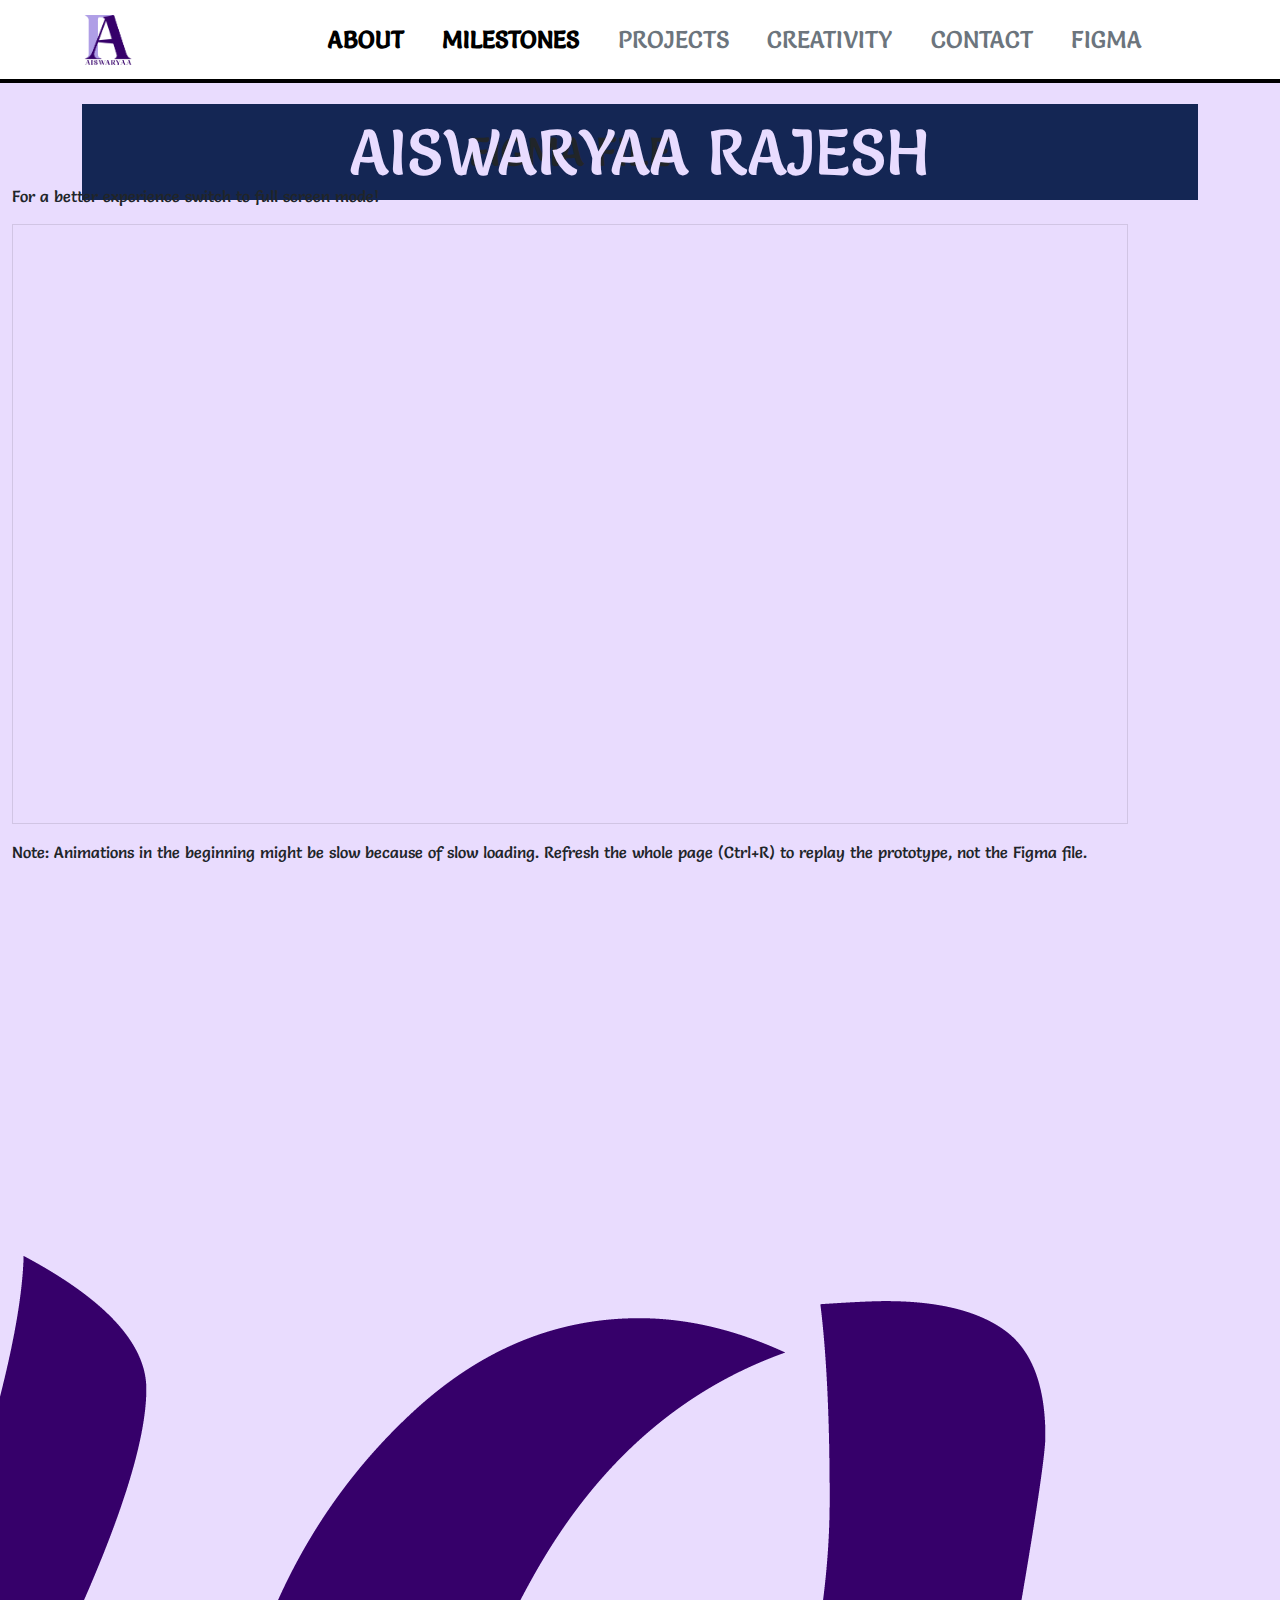
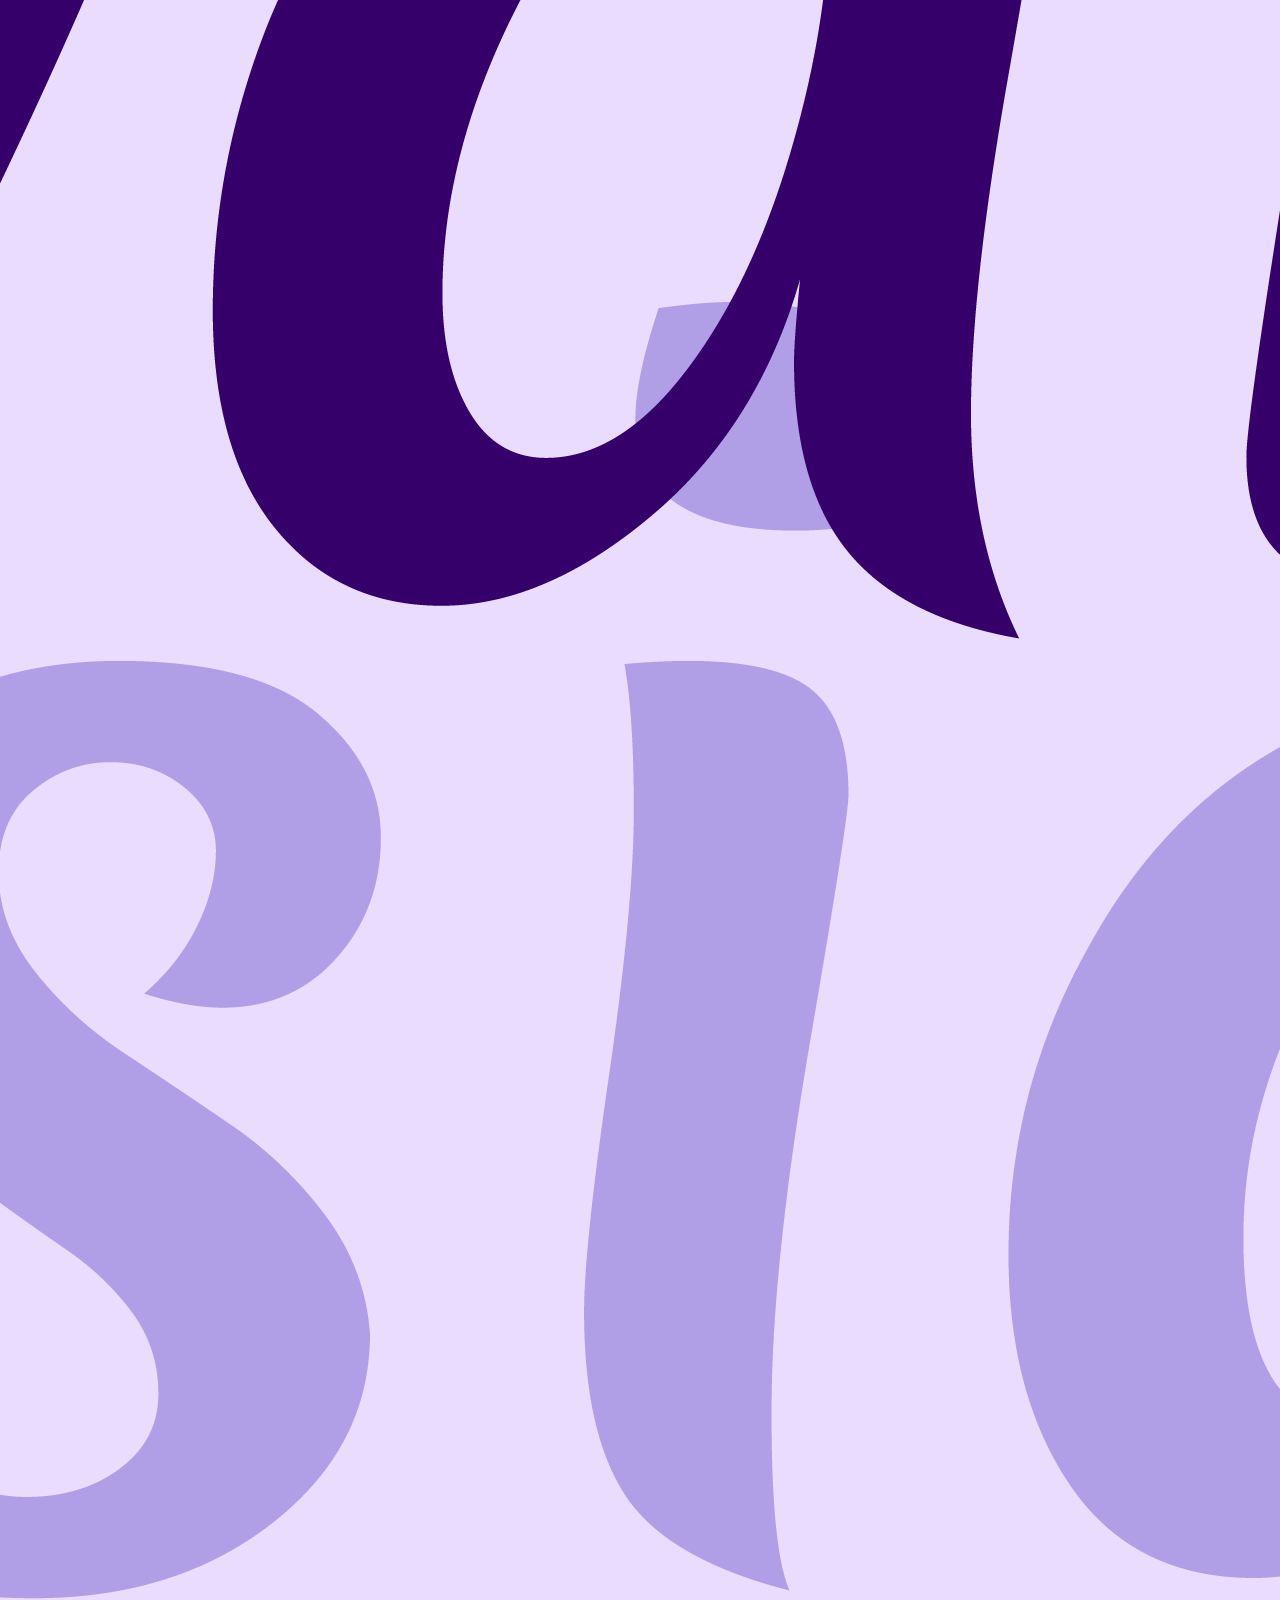
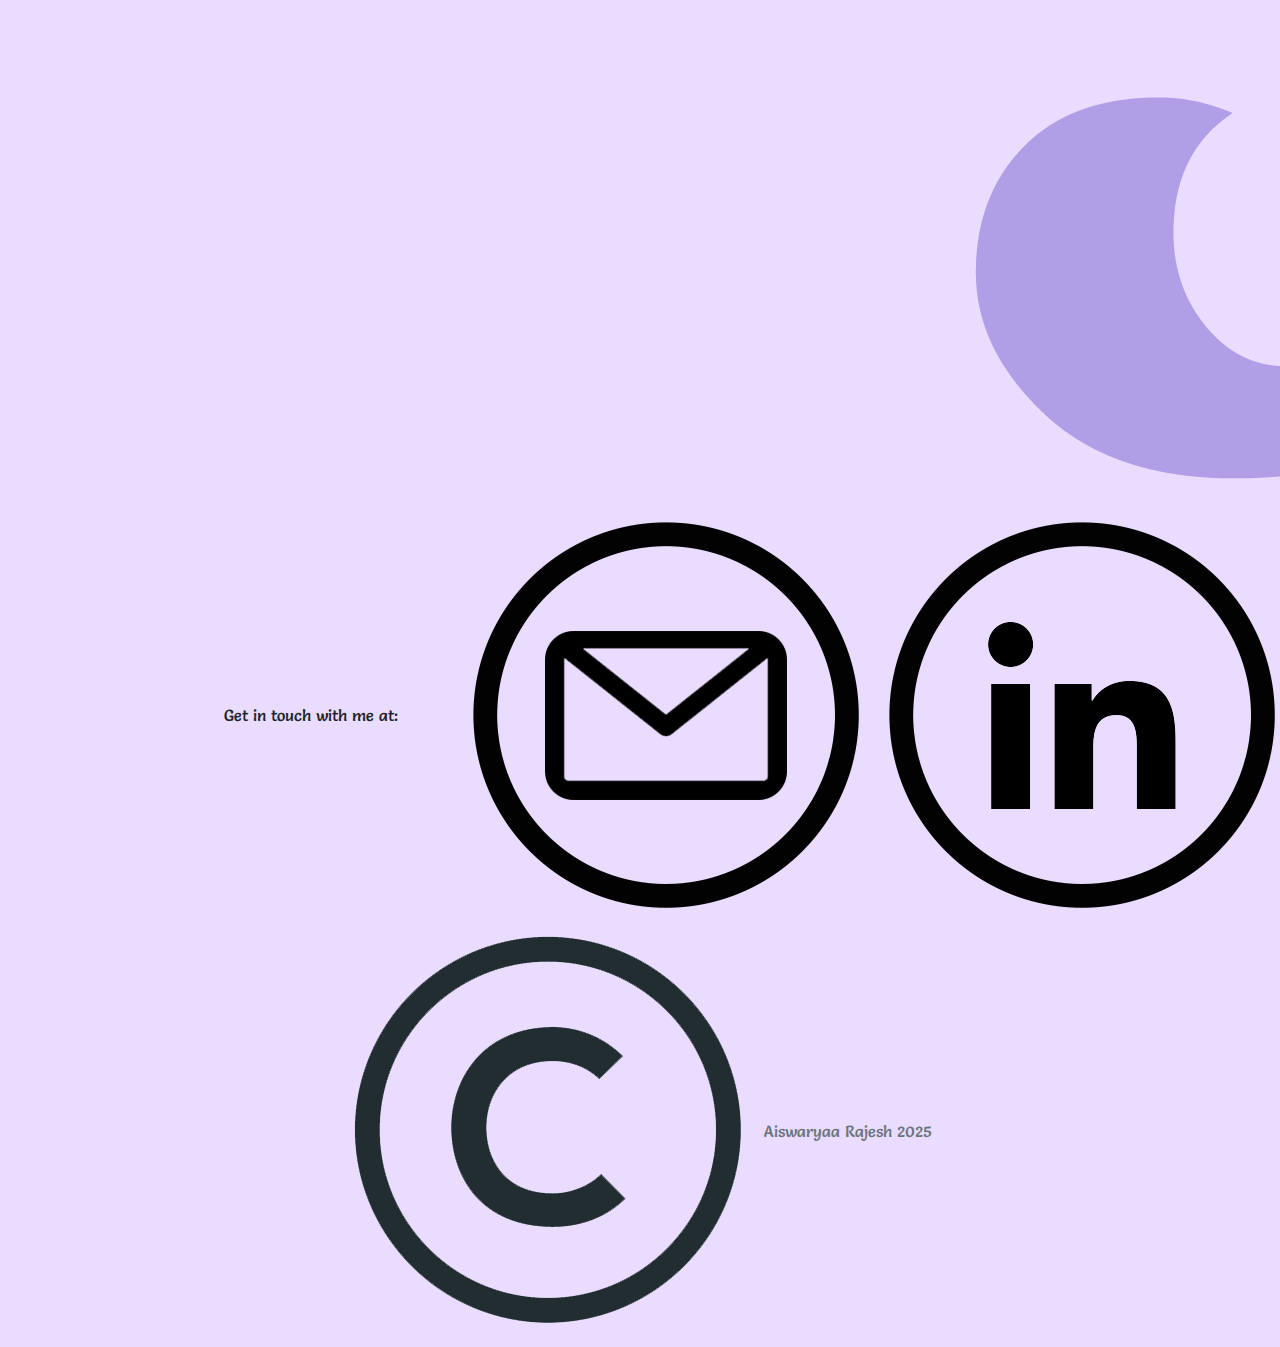
<file: index.html>
<html>
    <head>
        <meta charset="UTF-8">
        <meta name="viewport" content="width=device-width, initial-scale=1.0">
        <title>Aiswaryaa Rajesh</title>
        <link rel="stylesheet" href="./styles.css">
        <link rel="stylesheet" href="https://cdnjs.cloudflare.com/ajax/libs/font-awesome/6.4.0/css/all.min.css" integrity="sha512-iecdLmaskl7CVkqkXNQ/ZH/XLlvWZOJyj7Yy7tcenmpD1ypASozpmT/E0iPtmFIB46ZmdtAc9eNBvH0H/ZpiBw==" crossorigin="anonymous" referrerpolicy="no-referrer" />
        <link rel="preconnect" href="https://fonts.googleapis.com">
        <link rel="preconnect" href="https://fonts.gstatic.com" crossorigin>
        <link href="https://fonts.googleapis.com/css2?family=Salsa&display=swap" rel="stylesheet">
        <link href="https://cdn.jsdelivr.net/npm/bootstrap@5.2.3/dist/css/bootstrap.min.css" rel="stylesheet">
        <script src="https://cdn.jsdelivr.net/npm/bootstrap@5.2.3/dist/js/bootstrap.bundle.min.js"></script>   
    </head>
    <body>
        <!-- Header for large screen -->
        <header>
            <div class="header header-sticky fixed-top d-none d-md-flex align-items-center justify-content-between">
                <div class="container py-2">
                    <div class="row d-flex align-items-center justify-content-between">
                         
                        <!-- Logo -->
                        <div class="col-md-2 d-flex align-items-center">
                            <div class="logo">
                                <a href="./home.html">
                                    <img class="logo" src="./Logo Header.png" alt="Website Logo with Footer" height="50px">
                                </a>
                            </div>
                        </div>
                        <!-- End Logo -->

                        <!-- main menu -->
                        <nav class="col-md-10 navbar d-sm-none d-md-flex justify-content-center">
                            <ul class="nav-menu p-0 m-0 d-flex align-items-center justify-content-center">
                                <li><a href="#about" class="text-secondary d-lg-block nav-link active ">ABOUT</a></li>
                                <li><a href="#milestones" class="text-secondary d-lg-block nav-link active ">MILESTONES</a></li>
                                <li><a href="#projects" class="nav-link text-secondary ">PROJECTS</a></li>
                                <li><a href="#creativity" class="nav-link text-secondary ">CREATIVITY</a></li>
                                <li><a href="#contact" class="text-secondary d-lg-block d-md-none nav-link ">CONTACT</a></li>
                                <li><a href="#figma" class="text-secondary nav-link ">FIGMA</a></li>
                            </ul>
                        </nav>
                        <!-- End main menu -->

                    </div>
                </div>
            </div>
        </header>
        <!-- End header -->

        <!-- Header for small -->
        <header>
            <div class="header header-sticky fixed-top d-block d-md-none align-items-center justify-content-between">
                <div class="container">
                    <div class="row header-sm-container d-flex align-items-center justify-content-between">
                         
                        <!-- Logo -->
                        <div class="col-2 d-flex align-items-center">
                            <div class="logo">
                                <a href="./home.html">
                                    <img class="logo" src="./Logo Header.png" alt="Website Logo with Footer">
                                </a>
                            </div>
                        </div>
                        <!-- End Logo -->

                        <div class="offset-5 col-5 d-flex align-items-baseline justify-content-end">
                            <div class="header-toggle">
                                <!-- Inside Sidepanel-->
                                <div id="mySidepanel" class="sidepanel shadow">
                                    <div class="sidepanel-content d-flex align-items-top justify-content-between">
                                        
                                        <!-- Sidepanel Left -->
                                        <nav class="sidepanel-left col-8">
                                            <ul class="mt-3 pt-3">
                                                <li class="my-4"><a href="#about">ABOUT</a></li>
                                                <li class="my-4"><a href="#milestones">MILESTONES</a></li>
                                                <li class="my-4"><a href="#projects">PROJECTS</a></li>
                                                <li class="my-4"><a href="#creativity">CREATIVITY</a></li>
                                                <li class="my-4"><a href="#figma">FIGMA</a></li>
                                            </ul>
                                        </nav>
                                        <!-- End Sidepanel Left -->

                                        <!-- Sidepanel Right -->
                                        <div class="sidepanel-right d-flex justify-content-center col-4">
                                            <!-- Sidepanel Close -->
                                            <a href="javascript:void(0)" class="d-block closebtn =" onclick="closeNav()">
                                                <div class="sidepanel-menu-close mt-3 pt-2 d-flex justify-content-center align-items-baseline">
                                                    <p class="pe-3">CLOSE</p>
                                                    <i class="fa-solid fa-xmark"></i>
                                                </div>
                                            </a> 
                                            <!-- End Sidepanel Close -->
                                        </div>
                                        <!-- End Sidepanel Right -->
                                    </div>
                                
                                    

                                    
                                </div>
                                <!-- End Inside Sidepanel-->
                                <!-- Open Sidepanel Button -->
                                <div id="main">
                                    <button class="p-0 m-0 d-flex align-items-baseline justify-content-center openbtn sidepanel-menu-button" onclick="openNav()">
                                        <p class="px-3 my-0">MENU</p>
                                        &#9776;
                                    </button>
                                </div>
                                <!-- End Open Sidepanel Button -->
                            </div>
                        </div>
                        <!-- End Sidepanel-->

                        
                        
                    </div>
                </div>
            </div>
        </header>
        <!-- End header -->

        <section id="about">
            <div class="container">
                <div class="row d-block">

                    <div class="name-banner">
                        <div class="name-bg col-12"></div>
                        <div class="d-flex justify-content-center col-12">
                            <p class="m-0 name">AISWARYAA RAJESH </p>
                        </div>
                        <div class="d-md-flex d-none justify-content-start col-12">
                            <img src="./Doodles/Sparkles.png" alt="Sparkles doodle" class="sparkle-overlay">
                        </div>
                    </div>
    
                    <div class="offset-1 col-10  offset-lg-3 col-lg-6 me-lg-auto my-4 my-lg-5 about-content box-shadow">
                        <p>
                            I blend UI/UX, front-end development, data analysis and 
                            product management to create smooth, engaging digital experiences.<br>
                             Basically, I make things look good, work well, and not frustrate 
                             users, because life’s too short for bad design and confusing 
                             visualizations.
                        </p>
                    </div>
                    <div class="d-md-flex d-none justify-content-start col-12">
                        <img src="./Doodles/Coffee.png" alt="Coffee Mug Doodle" class="coffee-overlay">
                    </div>
                    <div class="d-flex justify-content-center justify-content-md-end col-12 aish-div">
                        <img src="./CartoonMeFlip.png" alt="Aiswaryaa Cartoon Drawing" class="aish-overlay">
                    </div>               
                </div>
            </div>
        </section>

        <section class="mt-5 py-5" id="figma">
            <!-- Figma Embed -->
            <div class="container figma-embed">
                <h1 class="text-center">FIGMA FILE</h1>
                <div id="figmaembed">
                    <p class="mb-3">For a better experience switch to full screen mode!</p>
                    <iframe class="col-12" style="border: 1px solid rgba(0, 0, 0, 0.1);" height="600vh" src="https://embed.figma.com/proto/IsDtmrtt96vBsDakUA3BbN/Portfolio-Website?node-id=4-3&m=dev&scaling=min-zoom&content-scaling=fixed&page-id=0%3A1&starting-point-node-id=95%3A138&embed-host=share" allowfullscreen></iframe>
                    <p class="mt-3">Note: Animations in the beginning might be slow because of slow loading. Refresh the whole page (Ctrl+R) to replay the prototype, not the Figma file.</p>
                </div>
            </div>
            <!-- End Figma Embed -->
        </section>
        
        <!-- Footer Screen -->
         <footer>
            <div class="footer">
                <div class="container">
                    <div class="row py-3 d-block align-items-center justify-content-center">
                        <a href="#about" class="col-12 d-flex align-items-center justify-content-center">
                            <img class="logo-footer" src="./Logo Footer Purple.png" alt="Aiswaryaa Designs">
                        </a>
                        <div class="footer-links d-flex align-items-center justify-content-center my-2 my-md-3">
                            <p class="col-md-3 offset-md-1 col-7 p-footer m-0 text-center">Get in touch with me at:</p>
                            <div class="col-md-7 ms-2 col-5 d-flex justify-content-between align-items-center">
                                <a class="mx-2 social-logos" href="mailto:aiswaryaa.rajesh@gmail.com"><img class="social-logo" src="./Socials/Mail.png" alt="Email"></a>
                                <a class="mx-2 social-logos" href="https://www.linkedin.com/in/aiswaryaa-rajesh-436261207/"><img class="social-logo" src="./Socials/LinkedIn.png" alt="LinkedIn"></a>
                                <a class="d-none d-md-block mx-2 social-logos" href="https://github.com/AiswaryaaRajesh/"><img class="social-logo" src="./Socials/GitHub.png" alt="GitHub"></a>
                                <a class="d-none d-md-block mx-2 social-logos" href="https://www.behance.net/aiswaryaarajesh"><img class="social-logo" src="./Socials/Behance.png" alt="Behance"></a>
                                <a class="d-none d-md-block mx-2 social-logos" href="https://www.instagram.com/aiswaryaaa.r/"><img class="social-logo" src="./Socials/Insta.png" alt="Instagram"></a>
                            </div>
                        </div>
                        <div class="col-12 social-logos copyright d-flex align-items-center justify-content-center">
                            <img class="me-3" src="./Socials/copyright.png" alt="Copyright Icon">
                            <p class="p-footer m-0 text-secondary">Aiswaryaa Rajesh 2025</p>
                        </div>
                    </div>
                </div>
            </div>
        </footer>

        <script src="./script.js" async defer></script>
    </body>
</html>
</file>
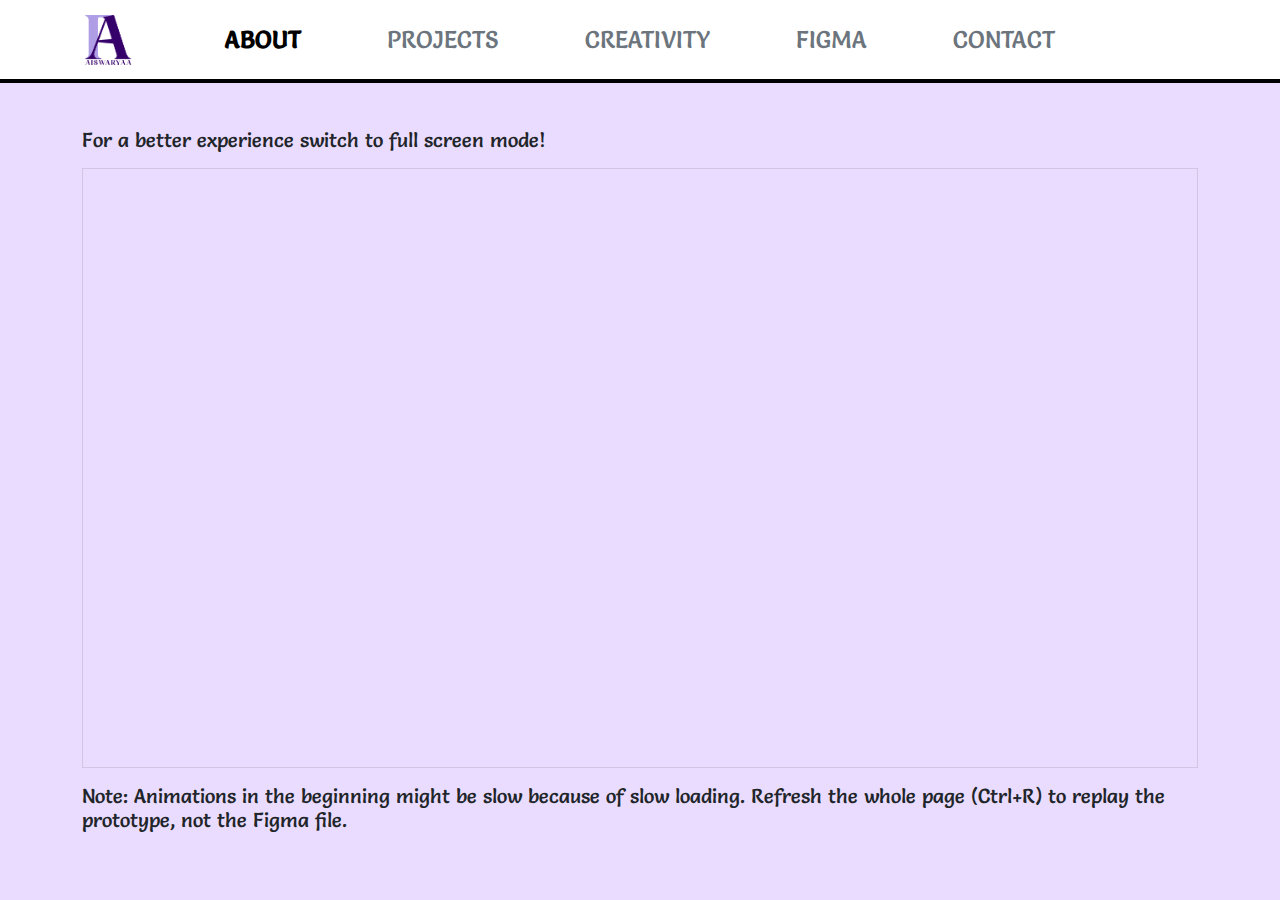
<file: figma.html>
<html>
    <head>
        <meta charset="UTF-8">
        <meta name="viewport" content="width=device-width, initial-scale=1.0">
        <title>Aiswaryaa Rajesh</title>
        <link rel="stylesheet" href="./styles.css">
        <link rel="stylesheet" href="https://cdnjs.cloudflare.com/ajax/libs/font-awesome/6.4.0/css/all.min.css" integrity="sha512-iecdLmaskl7CVkqkXNQ/ZH/XLlvWZOJyj7Yy7tcenmpD1ypASozpmT/E0iPtmFIB46ZmdtAc9eNBvH0H/ZpiBw==" crossorigin="anonymous" referrerpolicy="no-referrer" />
        <link rel="preconnect" href="https://fonts.googleapis.com">
        <link rel="preconnect" href="https://fonts.gstatic.com" crossorigin>
        <link href="https://fonts.googleapis.com/css2?family=Salsa&display=swap" rel="stylesheet">
        <link href="https://cdn.jsdelivr.net/npm/bootstrap@5.2.3/dist/css/bootstrap.min.css" rel="stylesheet">
        <script src="https://cdn.jsdelivr.net/npm/bootstrap@5.2.3/dist/js/bootstrap.bundle.min.js"></script>   
    
        <style>
            body {
                margin: 0;
                display: flex;
                justify-content: center;
                align-items: center;
                height: 100vh;
                background-color: #f8f9fa;
            }
        </style>
    </head>
    <body>
        <!-- Header for large screen -->
        <header>
            <div class="header header-sticky fixed-top d-none d-md-flex align-items-center justify-content-between">
                <div class="container py-2">
                    <div class="row d-flex align-items-center justify-content-between">
                         
                        <!-- Logo -->
                        <div class="col-2 d-flex align-items-center">
                            <div class="logo">
                                <a href="./home.html">
                                    <img class="logo" src="./Logo Header.png" alt="Website Logo with Footer" height="50px">
                                </a>
                            </div>
                        </div>
                        <!-- End Logo -->

                        <!-- main menu -->
                        <nav class="col-8 me-auto navbar d-sm-none d-md-flex justify-content-center">
                            <ul class="nav-menu p-0 m-0 d-flex align-items-center justify-content-center">
                                <li><a href="./index.html#about" id="aboutLink" class="text-secondary d-lg-block nav-link active header-menu px-4">ABOUT</a></li>
                                <li><a href="./index.html#projects" id="projectsLink" class="nav-link text-secondary header-menu px-4">PROJECTS</a></li>
                                <li><a href="./index.html#creativity" id="creativityLink" class="nav-link text-secondary header-menu px-4">CREATIVITY</a></li>
                                <li><a href="./index.html#figmaembed" id="figmaLink" class="nav-link text-secondary d-lg-block header-menu px-4">FIGMA</a></li>
                                <li><a href="./index.html#contact" id="contactLink" class="text-secondary d-lg-block nav-link header-menu px-4">CONTACT</a></li>
                            </ul>
                        </nav>
                        <!-- End main menu -->
                    </div>
                </div>
            </div>
        </header>
        <!-- End header -->

        <!-- Figma Embed -->
         <div class="container figma-embed">
            <section id="figmaembed">
                <h5 class="mb-3">For a better experience switch to full screen mode!</h5>
                <iframe class="col-12" style="border: 1px solid rgba(0, 0, 0, 0.1);" height="600vh" src="https://embed.figma.com/proto/IsDtmrtt96vBsDakUA3BbN/Portfolio-Website?node-id=4-3&m=dev&scaling=min-zoom&content-scaling=fixed&page-id=0%3A1&starting-point-node-id=95%3A138&embed-host=share" allowfullscreen></iframe>
                <h5 class="mt-3">Note: Animations in the beginning might be slow because of slow loading. Refresh the whole page (Ctrl+R) to replay the prototype, not the Figma file.</h5>
            </section>
        </div>
        <!-- End Figma Embed -->

        <script>
            //figma nav-link active DONT CHANGEE
            document.addEventListener("DOMContentLoaded", function () {
                let activePage = localStorage.getItem("activeNav") || "about"; // Default to 'about'
            
                document.querySelectorAll(".nav-link").forEach(link => link.classList.remove("active"));
            
                let activeLink = document.getElementById(activePage + "Link");
                if (activeLink) {
                    activeLink.classList.add("active");
                }
            });   
            
        </script>
    </body>
</html>
</file>
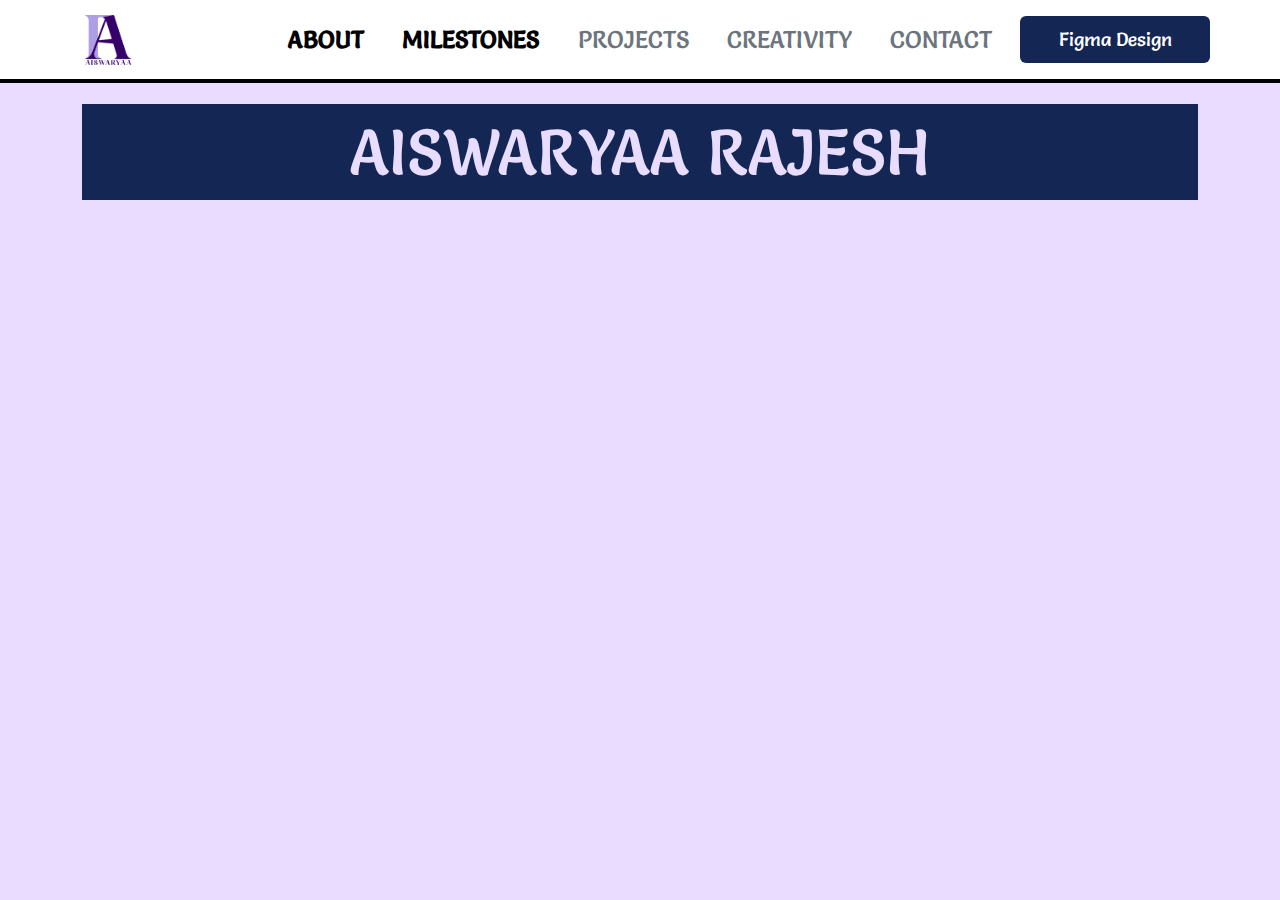
<file: indexf.html>
<html>
    <head>
        <meta charset="UTF-8">
        <meta name="viewport" content="width=device-width, initial-scale=1.0">
        <title>Aiswaryaa Rajesh</title>
        <link rel="stylesheet" href="./styles.css">
        <link rel="stylesheet" href="https://cdnjs.cloudflare.com/ajax/libs/font-awesome/6.4.0/css/all.min.css" integrity="sha512-iecdLmaskl7CVkqkXNQ/ZH/XLlvWZOJyj7Yy7tcenmpD1ypASozpmT/E0iPtmFIB46ZmdtAc9eNBvH0H/ZpiBw==" crossorigin="anonymous" referrerpolicy="no-referrer" />
        <link rel="preconnect" href="https://fonts.googleapis.com">
        <link rel="preconnect" href="https://fonts.gstatic.com" crossorigin>
        <link href="https://fonts.googleapis.com/css2?family=Salsa&display=swap" rel="stylesheet">
        <link href="https://cdn.jsdelivr.net/npm/bootstrap@5.2.3/dist/css/bootstrap.min.css" rel="stylesheet">
        <script src="https://cdn.jsdelivr.net/npm/bootstrap@5.2.3/dist/js/bootstrap.bundle.min.js"></script>   
    </head>
    <body>
        <!-- Header for large screen -->
        <header>
            <div class="header header-sticky fixed-top d-none d-md-flex align-items-center justify-content-between">
                <div class="container py-2">
                    <div class="row d-flex align-items-center justify-content-between">
                         
                        <!-- Logo -->
                        <div class="col-lg-2 col-md-1 d-flex align-items-center">
                            <div class="logo">
                                <a href="./home.html">
                                    <img class="logo" src="./Logo Header.png" alt="Website Logo with Footer" height="50px">
                                </a>
                            </div>
                        </div>
                        <!-- End Logo -->

                        <!-- main menu -->
                        <nav class="col-md-8 navbar d-sm-none d-md-flex justify-content-center">
                            <ul class="nav-menu p-0 m-0 d-flex align-items-center justify-content-center">
                                <li><a href="#about" class="text-secondary d-lg-block nav-link active ">ABOUT</a></li>
                                <li><a href="#milestones" class="text-secondary d-lg-block nav-link active ">MILESTONES</a></li>
                                <li><a href="#projects" class="nav-link text-secondary ">PROJECTS</a></li>
                                <li><a href="#creativity" class="nav-link text-secondary ">CREATIVITY</a></li>
                                <li><a href="#contact" class="text-secondary d-lg-block d-md-none nav-link ">CONTACT</a></li>
                            </ul>
                        </nav>
                        <!-- End main menu -->

                        <!-- Figma -->
                        <button id="openFigma" class="col-lg-2 col-md-3 py-2 d-md-block btn button-blue figma-button px-0">Figma Design</button>
                    </div>
                </div>
            </div>
        </header>
        <!-- End header -->

        <!-- Header for small -->
        <header>
            <div class="header header-sticky fixed-top d-block d-md-none align-items-center justify-content-between">
                <div class="container">
                    <div class="row header-sm-container d-flex align-items-center justify-content-between">
                         
                        <!-- Logo -->
                        <div class="col-2 d-flex align-items-center">
                            <div class="logo">
                                <a href="./home.html">
                                    <img class="logo" src="./Logo Header.png" alt="Website Logo with Footer">
                                </a>
                            </div>
                        </div>
                        <!-- End Logo -->

                        <div class="offset-5 col-5 d-flex align-items-baseline justify-content-end">
                            <div class="header-toggle">
                                <!-- Inside Sidepanel-->
                                <div id="mySidepanel" class="sidepanel shadow">
                                    <div class="sidepanel-content d-flex align-items-top justify-content-between">
                                        
                                        <!-- Sidepanel Left -->
                                        <nav class="sidepanel-left col-8">
                                            <ul class="mt-3 pt-3">
                                                <li class="my-4"><a href="#about">ABOUT</a></li>
                                                <li class="my-4"><a href="#milestones">MILESTONES</a></li>
                                                <li class="my-4"><a href="#projects">PROJECTS</a></li>
                                                <li class="my-4"><a href="#creativity">CREATIVITY</a></li>
                                            </ul>
                                        </nav>
                                        <!-- End Sidepanel Left -->

                                        <!-- Sidepanel Right -->
                                        <div class="sidepanel-right d-flex justify-content-center col-4">
                                            <!-- Sidepanel Close -->
                                            <a href="javascript:void(0)" class="d-block closebtn =" onclick="closeNav()">
                                                <div class="sidepanel-menu-close mt-3 pt-2 d-flex justify-content-center align-items-baseline">
                                                    <p class="pe-3">CLOSE</p>
                                                    <i class="fa-solid fa-xmark"></i>
                                                </div>
                                            </a> 
                                            <!-- End Sidepanel Close -->
                                        </div>
                                        <!-- End Sidepanel Right -->
                                    </div>
                                
                                    

                                    
                                </div>
                                <!-- End Inside Sidepanel-->
                                <!-- Open Sidepanel Button -->
                                <div id="main">
                                    <button class="p-0 m-0 d-flex align-items-baseline justify-content-center openbtn sidepanel-menu-button" onclick="openNav()">
                                        <p class="px-3 my-0">MENU</p>
                                        &#9776;
                                    </button>
                                </div>
                                <!-- End Open Sidepanel Button -->
                            </div>
                        </div>
                        <!-- End Sidepanel-->

                        
                        
                    </div>
                </div>
            </div>
        </header>
        <!-- End header -->

        <section id="about">
            <div class="container">
                <div class="row d-block">

                    <div class="name-banner">
                        <div class="name-bg col-12"></div>
                        <div class="d-flex justify-content-center col-12">
                            <p class="m-0 name">AISWARYAA RAJESH </p>
                        </div>
                        <div class="d-md-flex d-none justify-content-startcol-12">
                            <img src="./Doodles/Sparkles.png" alt="Sparkles doodle" class="sparkle-overlay">
                        </div>
                    </div>
    
                    <div class="offset-1 col-10  offset-lg-3 col-lg-6 me-lg-auto my-4 my-lg-5 about-content box-shadow">
                        <p>
                            I blend UI/UX, front-end development, data analysis and 
                            product management to create smooth, engaging digital experiences.<br>
                             Basically, I make things look good, work well, and not frustrate 
                             users, because life’s too short for bad design and confusing 
                             visualizations.
                        </p>
                    </div>
                    <div class="d-md-flex d-none justify-content-start col-12">
                        <img src="./Doodles/Coffee.png" alt="Coffee Mug Doodle" class="coffee-overlay">
                    </div>
                    <div class="d-flex justify-content-center justify-content-md-end col-12 aish-div">
                        <img src="./CartoonMeFlip.png" alt="Aiswaryaa Cartoon Drawing" class="aish-overlay">
                    </div>               
                </div>
            </div>
        </section>

        <section id="#timeline">

        </section>
        
        
        <section id="projects">

        </section>
        
        
        <section id="creativity">

        </section>
        
        
        <section id="contact">

        </section>


        <script src="./script.js" async defer></script>
    </body>
</html>
</file>
<file: styles.css>
.salsa-regular {
  font-family: "Salsa", cursive;
  font-weight: 400;
  font-style: normal;
}

html {
  scroll-behavior: smooth;
}

body{
  background-color: #e9dcfe !important;
  font-family: 'Salsa', cursive !important;
}

*{
  margin: 0px;
  border: border-box;
}

a{
    text-decoration: none;
    color: #000000;
}

a:hover{
    text-decoration: none;
    color: #000000;
}

/*small screen 
@media screen and (max-width: 992px)*/
@media screen and (max-width: 576px){
  #preloader p {
      font-size: 1rem;
      text-align: center;
  }
  
  .header{
    height: 4rem;
  }

  .header-sm-container{
    height: 4rem;
  }
  header .logo{
    height: 40px;
    width: auto;
  }

  .openbtn {
    font-size: 1.2rem;
    padding-top: 1rem;
  }

  .sidepanel-left ul{
      margin-top: 1rem ;
      margin-left: 1.5rem;
  }

  .sidepanel-left li>a{
      font-size: 1.2rem;
  }

  .sidepanel-menu-close p{
      font-size: 1rem;
  }

  .name-bg{
    height: 3rem;
  }

  .name{
    top: 6.5rem;
    font-size: 2rem;
  }

  .box-shadow{
    border-radius: 15px;
    border: 4px solid;
    border-color: #000000;
    box-shadow: 8px 8px 0px #000000;
  }
  .aish-overlay{
    width: 13rem !important;
  }

}

/*Medium Screen
@media only screen and (min-width: 600px)*/ 
@media screen and (min-width: 577px) and (max-width: 991px){
  #preloader p {
      font-size: 2rem;
      text-align: center;
  }

  .header{
    height: 5rem;
  }

  header .logo{
    height: 50px;
    width: auto;
  }

  nav li{
    font-size: 1.2rem;
  }

  nav li a{
    margin-right: 0.7rem !important;
    margin-left: 0.7rem !important;
  }

  .figma-button{
    font-size: 1rem !important;
  }

  .name-bg{
    height: 4rem;
  }

  .name{
    top: 6.5rem;
    font-size: 2.8rem;
  }

  .about-content p{
    margin-right: 5rem;
    font-size: 1.3rem;
  }

  .box-shadow{
    border-radius: 15px;
    border: 4px solid;
    border-color: #000000;
    box-shadow: 13px 11px 0px #000000;
  }

  .sparkle-overlay {
    position: absolute;
    top: 8rem;
    left: 4rem;
    width: 4rem !important;
  }

  .aish-overlay {
    position: absolute;
    top: 8rem;
    right: 0rem;
    width: 13rem !important;
  }

  .coffee-overlay {
    position: absolute;
    top: 27rem;
    left: 2rem;
    width: 5.5rem !important;
  }

}

/*large screen */
@media screen and (min-width: 992px) {
  #preloader p {
      font-size: 2.5rem;
      text-align: center;
  }

  .header{
    height: 5.2rem;
  }

  header .logo{
    height: 50px;
    width: auto;
  }

  nav li{
    font-size: 1.5rem;
  }

  nav li a{
    margin-right: 1.2rem !important;
    margin-left: 1.2rem !important;
  }

  .figma-button{
    font-size: 1.2rem !important;
    font-weight: 200 !important;
  }

  .sidepanel-left ul{
      margin-top: 4.1rem;
      margin-left: 7.48rem;
  }

  .sidepanel-left li>a{
      font-size: 2.5rem;
  }

  .name-bg{
    height: 6rem;
  }

  .name{
    top: 6.5rem;
    font-size: 4rem;
  }

  .about-content p{
    margin-right: 11rem;
    font-size: 1.3rem;
  }

  .box-shadow{
    border-radius: 15px;
    border: 4px solid;
    border-color: #000000;
    box-shadow: 13px 11px 0px #000000;
  }

  .sparkle-overlay {
    position: absolute;
    top: 8.5rem;
    left: 15rem;
    width: 5rem !important;
  }

  .aish-overlay {
    position: absolute;
    top: 11rem;
    right: 15rem;
    width: 17rem !important;
  }

  .coffee-overlay {
    position: absolute;
    top: 30rem;
    left: 18.2rem;
    width: 5.5rem !important;
  }
  
}

/* -----------------------------------------------------------
Preloader
-----------------------------------------------------------*/
#preloader    {
  position: fixed;
  top: 0;
  z-index: 5000;
  width: 100%;
  height: 100vh;
  background-image: linear-gradient(to bottom right,#AF9EE6,#d0c6f3);
}

#preloader p {
  font-weight: 400;
  font-family: Salsa;
  animation: fadeInRight ease-in 1s;
  animation-iteration-count: 1;
}

@keyframes fadeInRight{
  0% {
      opacity: 0;
      transform: translateX(50px);
  }
  100% {
      opacity: 1;
      transform: translateX(0);
  }
}

.preload-finish {
  opacity: 0;
  pointer-events: none;
  transition-delay: 2s;
}

.dot-stretching {
  position: relative;
  width: 15px;
  height: 15px;
  border-radius: 20px;
  background-color: #000000;
  color: #000000;
  transform: scale(1.25, 1.25);
  animation: dot-stretching 2s infinite ease-in;
}

.dot-stretching::before, .dot-stretching::after {
  content: "";
  display: inline-block;
  position: absolute;
  top: 0;
}

.dot-stretching::before {
  width: 15px;
  height: 15px;
  border-radius: 20px;
  background-color: #000000;
  color: #000000;
  animation: dot-stretching-before 2s infinite ease-in;
}

.dot-stretching::after {
  width: 15px;
  height: 15px;
  border-radius: 20px;
  background-color: #000000;
  color: #000000;
  animation: dot-stretching-after 2s infinite ease-in;
}

@keyframes dot-stretching {
  0% {
    transform: scale(1.25, 1.25);
  }
  50%, 60% {
    transform: scale(0.8, 0.8);
  }
  100% {
    transform: scale(1.25, 1.25);
  }
}

@keyframes dot-stretching-before {
  0% {
    transform: translate(0) scale(0.7, 0.7);
  }
  50%, 60% {
    transform: translate(-20px) scale(1, 1);
  }
  100% {
    transform: translate(0) scale(0.7, 0.7);
  }
}

@keyframes dot-stretching-after {
  0% {
    transform: translate(0) scale(0.7, 0.7);
  }
  50%, 60% {
    transform: translate(20px) scale(1, 1);
  }
  100% {
    transform: translate(0) scale(0.7, 0.7);
  }
}


/* -----------------------------------------------------------
Header and Sidepanel
-----------------------------------------------------------*/

.header{
  background-color: #ffffff;
  border-bottom: black 4px solid;
}

nav li{
  list-style-type: none;
}

.nav-link.active {
  transition: all 0.3s ease-in-out;
  font-weight: bold;
  color: #000000 !important;
}

/*
.nav-link.active::after {
  content: '';
  position: absolute;
  left: 0;
  right: 0;
  bottom: -2rem;
  height: 0.3rem;
  background-color: #afebff;
  transition: color 0.3s, font-weight 0.3s;
}
*/

.button-blue{
  background-color: #142654 !important;
  color: #ffffff !important;
}

.button-blue:hover{
  background-color: #294282 !important;
}

.figma-embed{
  top: 0 !important;
  position: absolute;
  margin-top: 8rem;
}

.sidepanel {
  height: 100%;
  width: 0; /* 0 width - change this with JavaScript */
  position: fixed; /* Stay in place */
  z-index: 1; /* Stay on top */
  top: 0;
  left: 0;
  background-color: #ffffff; /* Black*/
  overflow: hidden; /* Disable horizontal scroll */
  transition: 0.5s; /* 0.5 second transition effect to slide in the sidepanel */
}


/* The sidepanel menu */
.sidepanel-content{
  height: 100%;
}

.sidepanel-right{
  background-color: #ffffff;
}

.sidepanel-left{
  background-color: #E8DCFF;
  border-right: 2px solid black ;
}

.sidepanel-left ul{
  list-style-type: none;
  padding-left:0;
}

.sidepanel-left a{
  text-decoration: none;
  color: #404040;
}

.sidepanel-left a:hover{
  color: #000000;
  font-weight: 300;
}

.sidepanel-right a{
  margin-top: 2rem;
}


/* Position and style the close button (top right corner) */
.sidepanel-right a{
  text-decoration: none;
  color: #000000;
}

.sidepanel-right a:hover{
  color: #000000;
}

.sidepanel-menu-close{
  font-size: 1.5rem;
}

/* Style the button that is used to open the sidepanel */
.openbtn {
  border: none;
  background-color: white;
}


/* -----------------
BODY 
--------------------*/


/* About */

#about{
  margin-top: 6.5rem;
}

.name-bg{
  background-color: #142654;
  width: 0;
  animation: expandBg 1.5s ease-in forwards; /* Apply animation */
  display: flex;
  justify-content: center;
  align-items: center;
  overflow: hidden; /* Ensures content remains visible */
  white-space: nowrap; /* Prevents text from breaking */
}

@keyframes expandBg {
  from {
    width: 0;
  }
  to {
    width: 100%;
  }
}

.name {
  position: absolute; /* Keeps text fixed in place */
  z-index: 1; /* Ensures text is always visible */
  color: #E8DCFF;
}

.sparkle-overlay {
  opacity: 0;
  animation: fadeIn 0.3s ease-in forwards 1.5s; /* Delayed to sync with bg */
  z-index: 3;
}

@keyframes fadeIn {
  from {
    opacity: 0;
  }
  to {
    opacity: 1;
  }
}

.about-content{
  display: flex;
  height: 20rem;
  align-items: center;
  gap: 10px;
  padding: 57px 30px;
  top: 414px;
  left: 287px;
  background-color: #faf8ff;
  opacity: 0;
  animation: scale-down 0.5s ease-in forwards 1.7s;
}

@keyframes scale-down{
  from{
    opacity: 0;
    scale: 1.2;
  }

  to{
    opacity: 1;
    scale: 1;
  }
}

.coffee-overlay {
  opacity: 0;
  animation: fadeIn 0.3s ease-in forwards 2.1s; /* Delayed to sync with bg */
  z-index: 3;
  transform: rotate(-20deg);
}

.aish-overlay {
  opacity: 0;
  animation: fadeIn 0.3s ease-in forwards 2.1s; /* Delayed to sync with bg */
  z-index: 3;
}
</file>
